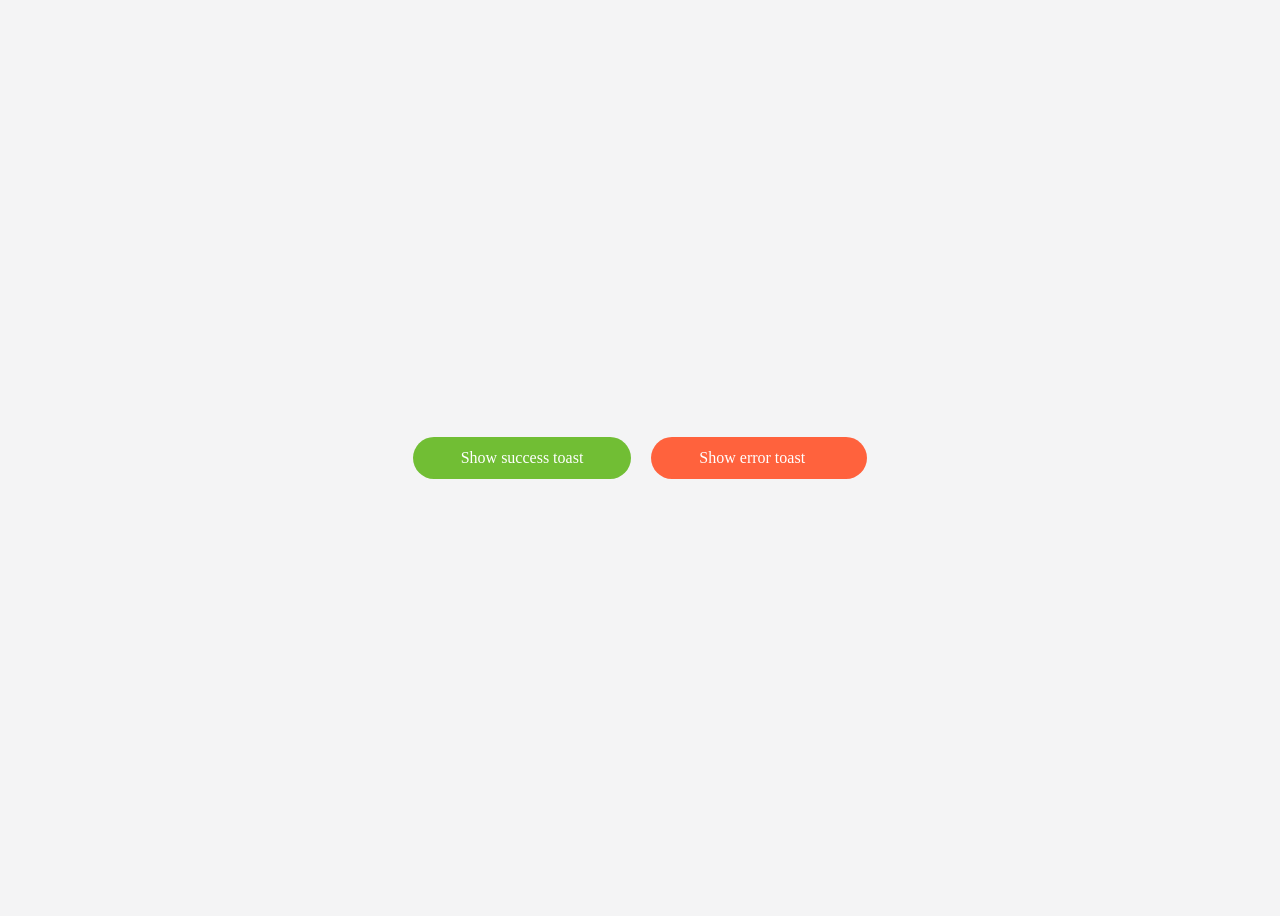
<file: RainbowFlix/src/main/webapp/assets/toast/index.html>
<!DOCTYPE html>
<html lang="en">
<head>
    <meta charset="UTF-8">
    <meta http-equiv="X-UA-Compatible" content="IE=edge">
    <meta name="viewport" content="width=device-width, initial-scale=1.0">
    <link rel="stylesheet" href="toast.css">
    <title>Document</title>
</head>
<body>
    <link rel="stylesheet" href="https://cdnjs.cloudflare.com/ajax/libs/font-awesome/5.15.1/css/all.min.css" integrity="sha512-+4zCK9k+qNFUR5X+cKL9EIR+ZOhtIloNl9GIKS57V1MyNsYpYcUrUeQc9vNfzsWfV28IaLL3i96P9sdNyeRssA==" crossorigin="anonymous" />
    <script src="main.js"></script>
<div id="toast"></div>

<style>

  
  body {
    height: 100vh;
    display: flex;
    flex-direction: column;
    font-family: "Helvetica Neue";
    background-color: #f4f4f5;
  }
  
  body > div {
    margin: auto;
  }
  
  /* ======= Buttons ======== */
  
  /* Block */
  .btn {
    display: inline-block;
    text-decoration: none;
    background-color: transparent;
    border: none;
    outline: none;
    color: #fff;
    padding: 12px 48px;
    border-radius: 50px;
    cursor: pointer;
    min-width: 120px;
    transition: opacity 0.2s ease;
  }
  
  /* Modifier */
  .btn--size-l {
    padding: 16px 56px;
  }
  
  .btn--size-s {
    padding: 8px 32px;
  }
  
  .btn:hover {
    opacity: 0.8;
  }
  
  .btn + .btn {
    margin-left: 16px;
  }
  
  .btn--success {
    background-color: #71be34;
  }
  
  .btn--warn {
    background-color: #ffb702;
  }
  
  .btn--danger {
    background-color: #ff623d;
  }
  
  .btn--disabled {
    opacity: 0.5 !important;
    cursor: default;
  }
</style>
<div>
  <div onclick="showSuccessToast();" class="btn btn--success">Show success toast</div>
  <div onclick="showErrorToast();" class="btn btn--danger">Show error toast</div>
</div>

<script>
  function showSuccessToast() {
    toast({
      title: "Thành công!",
      message: "Bạn đã đăng ký thành công tài khoản",
      type: "success",
      duration: 5000
    });
  }

  function showErrorToast() {
    toast({
      title: "Thất bại!",
      message: "Có lỗi xảy ra, vui lòng liên hệ quản trị viên.",
      type: "error",
      duration: 5000
    });
  }
</script>
</body>
</html>
</file>
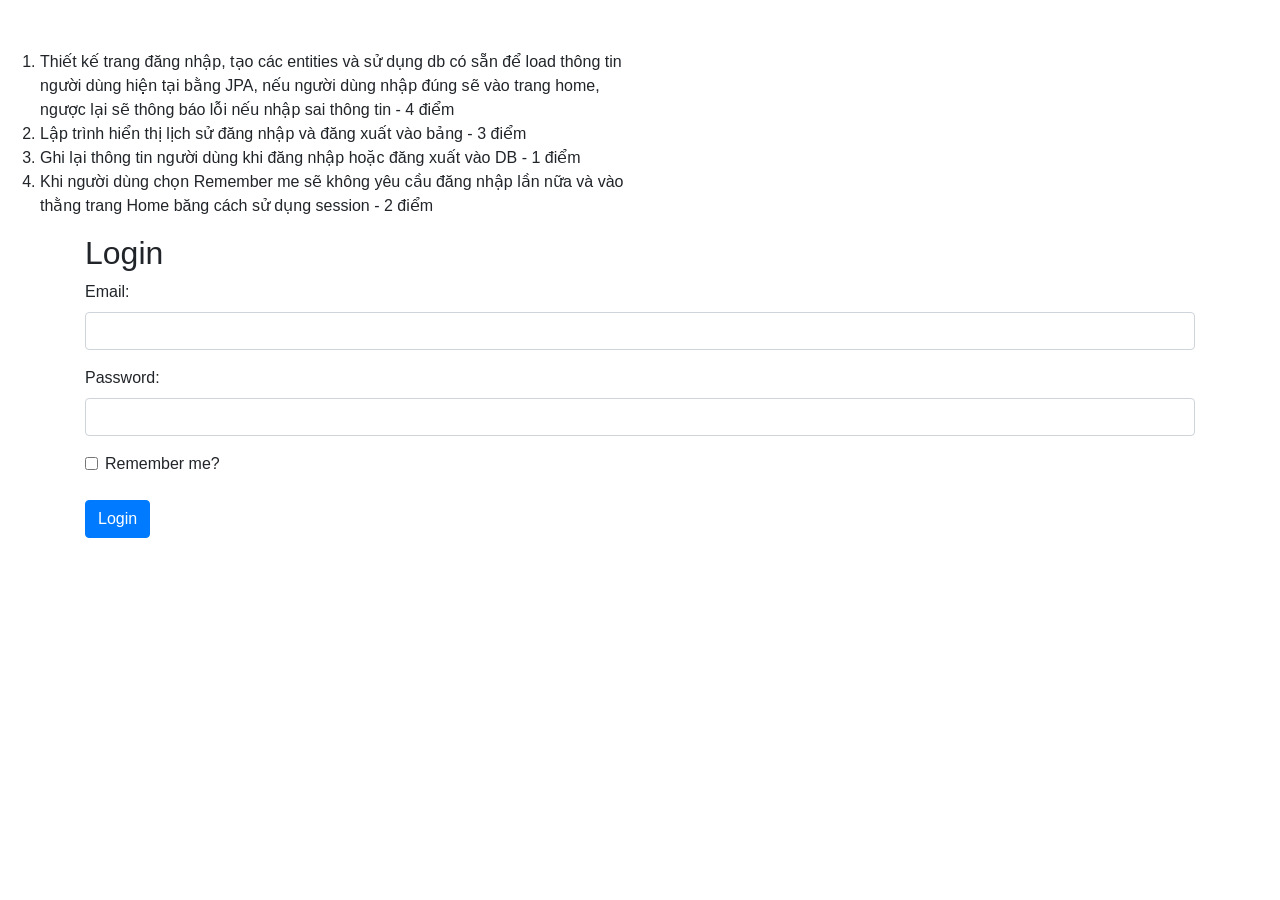
<file: login.html>
<!DOCTYPE html>
<html>
<head>
  <meta charset="utf-8">
  <title>Login Page</title>
  <link rel="stylesheet" href="https://stackpath.bootstrapcdn.com/bootstrap/4.5.2/css/bootstrap.min.css">
  <script src="https://code.jquery.com/jquery-3.5.1.slim.min.js"></script>
  <script src="https://cdn.jsdelivr.net/npm/@popperjs/core@2.9.3/dist/umd/popper.min.js"
          integrity="sha384-p8+Wfdi32ZsNFoZbAxLthvsXarQ//FZY7V0aztR0a7voE8Wwwq3hVGRa0rRsFcON"
          crossorigin="anonymous"></script>
  <script src="https://stackpath.bootstrapcdn.com/bootstrap/4.5.2/js/bootstrap.min.js"></script>
</head>
<body>

  <div style="width: 50%;margin-top: 50px;">
  <ol>
    <li>Thiết kế trang đăng nhập, tạo các entities và sử dụng db có sẵn để load thông tin người dùng hiện tại bằng JPA,
       nếu người dùng nhập đúng sẽ vào trang home, ngược lại sẽ thông báo lỗi nếu nhập sai thông tin  - 4 điểm </li>
    <li>Lập trình hiển thị lịch sử đăng nhập và đăng xuất vào bảng  - 3 điểm </li>  
    <li>Ghi lại thông tin người dùng khi đăng nhập hoặc đăng xuất vào DB - 1 điểm</li>
    <li>Khi người dùng chọn Remember me sẽ không yêu cầu đăng nhập lần nữa và vào thằng 
      trang Home băng cách sử dụng session - 2 điểm</li>
  </ol>
</div>


  <div class="container">
    <h2>Login</h2>
    <form id="login-form" method="post">
      <div class="form-group">
        <label for="email">Email:</label>
        <input type="email" class="form-control" name="email" required>
      </div>
      <div class="form-group">
        <label for="password">Password:</label>
        <input type="password" class="form-control" name="password" required>
      </div>
      <div class="form-check">
        <input type="checkbox" class="form-check-input" id="exampleCheck1">
        <label class="form-check-label" for="exampleCheck1">Remember me?</label>
      </div>
      <br/>
      <button type="submit" class="btn btn-primary">Login</button>
    </form>
  </div>
</body>
</html>
</file>
<file: RainbowFlix/src/main/webapp/assets/toast/toast.css>
@charset "utf-8";
/* ======= Toast message ======== */
@media (max-width: 46.1875em) {
  #toast {
    margin-right: -35px;
    min-width: 350px;
    max-width: 400px;
  }
}

#toast {
  position: fixed;
  top: 32px;
  right: 32px;
  z-index: 999999;
}

.toast {
  display: flex;
  align-items: center;
  background-color: #fff;
  border-radius: 2px;
  /* padding: 20px 0; */
  margin: 20px 0;
  min-width: 400px;
  max-width: 450px;
  border-left: 4px solid;
  box-shadow: 0 5px 8px rgba(0, 0, 0, 0.08);
  transition: all linear 0.3s;
  
}

.dark-mode .toast {
  background-color: rgb(60, 60, 60);
  box-shadow: 0 5px 8px rgba(255, 255, 255, 0.08);
}

@keyframes slideInLeft {
  from {
    opacity: 0;
    transform: translateX(calc(100% + 32px));
  }

  to {
    opacity: 1;
    transform: translateX(0);
  }
}

@keyframes fadeOut {
  to {
    opacity: 0;
  }
}

.toast--success {
  border-color: #47d864;
}

.toast--success .toast__icon {
  color: #47d864;
}

.toast--info {
  border-color: #2f86eb;
}

.toast--info .toast__icon {
  color: #2f86eb;
}

.toast--warning {
  border-color: #ffc021;
}

.toast--warning .toast__icon {
  color: #ffc021;
}

.toast--error {
  border-color: #ff623d;
}

.toast--error .toast__icon {
  color: #ff623d;
}

.toast+.toast {
  margin-top: 24px;
}

.toast__icon {
  font-size: 24px;
}

.toast__icon,
.toast__close {
  padding: 0 16px;
}

.toast__body {
  flex-grow: 1;
}

.toast__title {
  font-size: 16px;
  font-weight: 600;
  color: #333;
}

.dark-mode .toast__title {
  color: rgb(255, 255, 255);
}

.toast__msg {
  font-size: 14px;
  color: #888;
  margin-top: 6px;
  line-height: 1.5;
}

.dark-mode .toast__msg {
  color: rgb(173, 173, 173);
}

.toast__close {
  font-size: 20px;
  color: rgba(0, 0, 0, 0.3);
  cursor: pointer;
}

.dark-mode .toast__close {
  color: rgba(255, 255, 255, 0.3);
}
</file>
